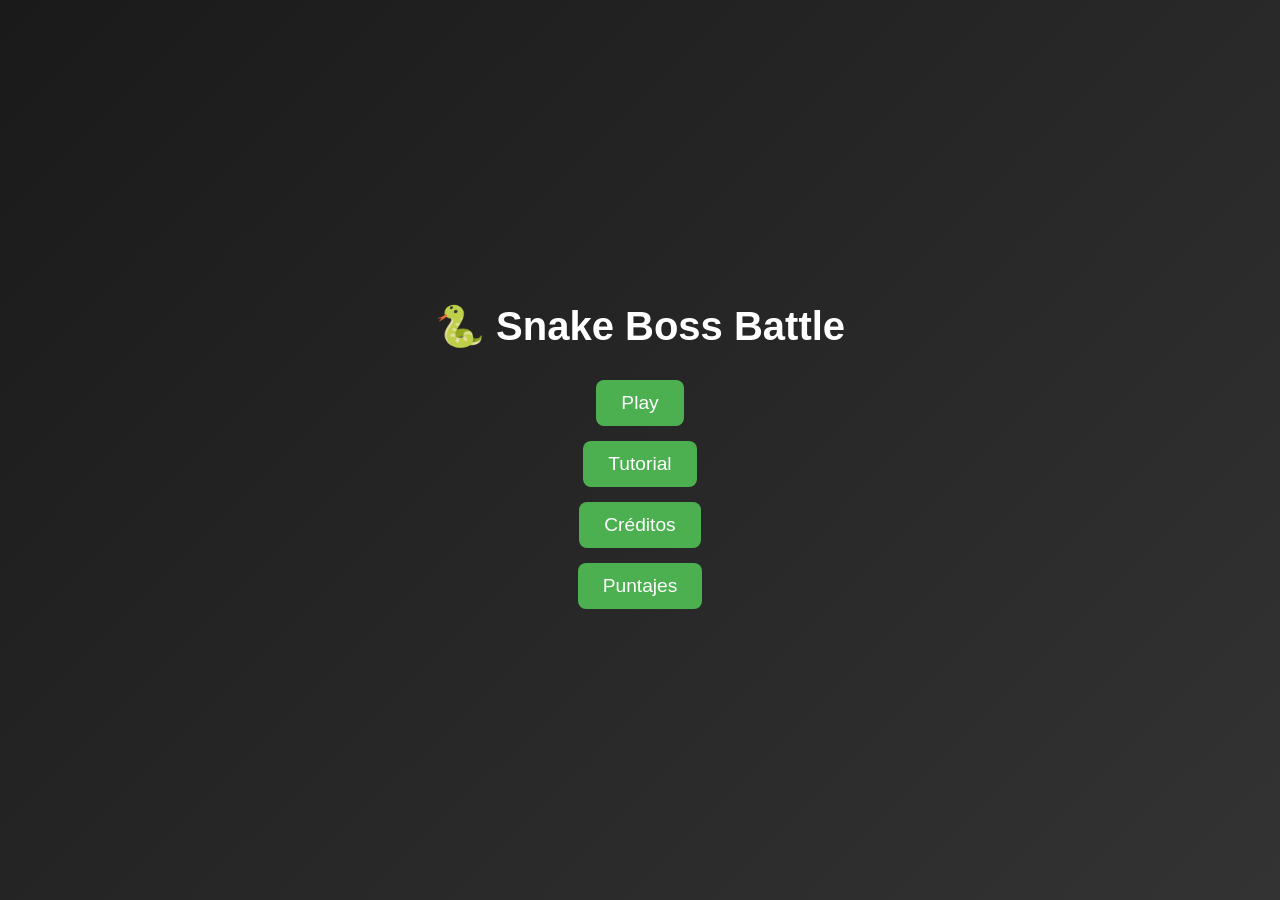
<file: main.html>
<!DOCTYPE html>
<html lang="es">
<head>
  <meta charset="UTF-8">
  <title>Snake Boss Battle - Menú</title>
  <link rel="stylesheet" href="main.css">
</head>
<body>
  <div class="menu-container">
    <h1>🐍 Snake Boss Battle</h1>
    <button onclick="location.href='partida/index.html'">Play</button>
    <button onclick="location.href='tutorial/tutorial.html'">Tutorial</button>
    <button onclick="location.href='credits/credits.html'">Créditos</button>
    <button onclick="location.href='puntuaciones/puntaje.html'">Puntajes</button>
  </div>
</body>
</html>
</file>
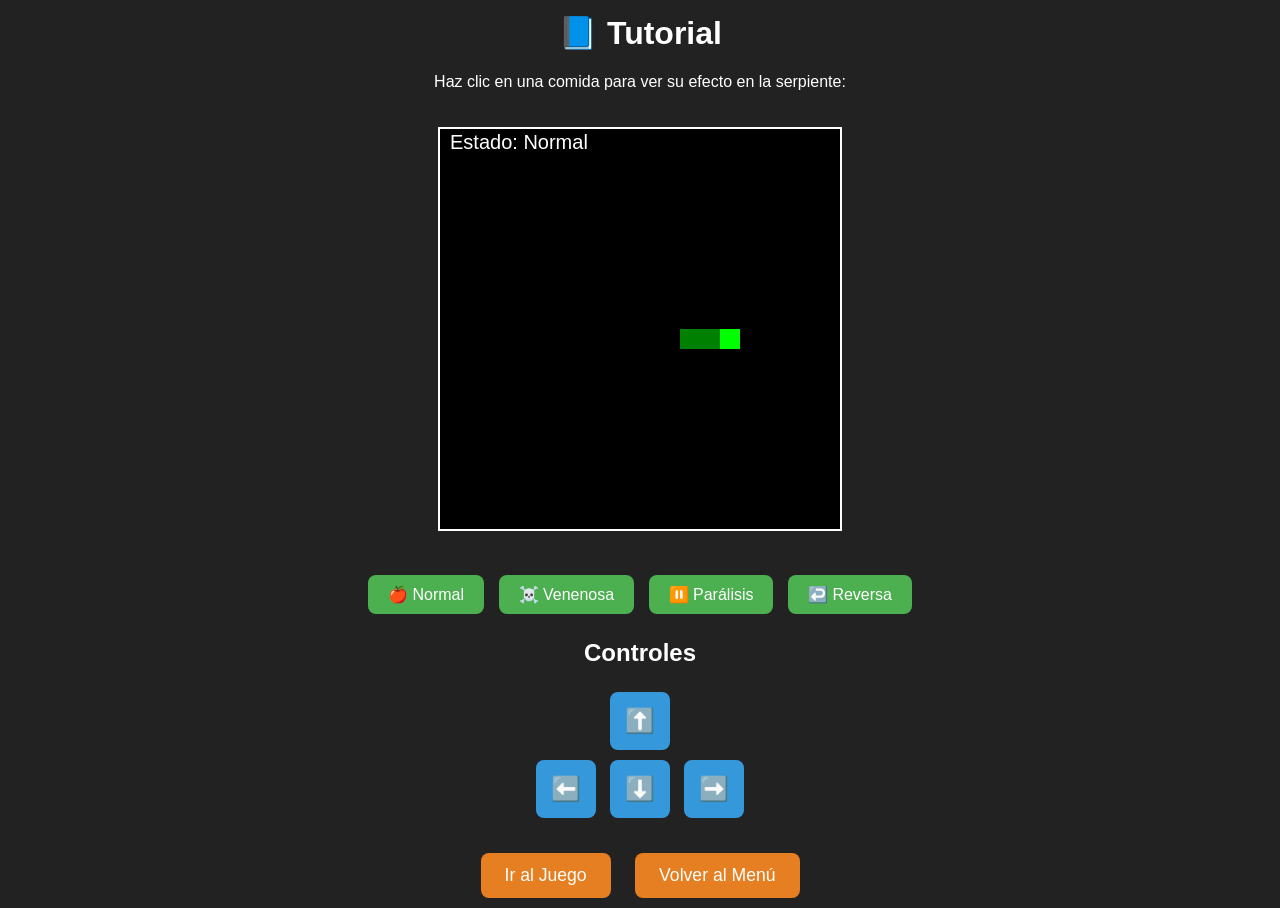
<file: tutorial/tutorial.html>
<!DOCTYPE html>
<html lang="es">
<head>
  <meta charset="UTF-8">
  <title>Tutorial - Snake Boss Battle</title>
  <link rel="stylesheet" href="tutorial.css">
</head>
<body>
  <div class="tutorial-container">
    <h1>📘 Tutorial</h1>
    <p>Haz clic en una comida para ver su efecto en la serpiente:</p>

    <canvas id="tutorialCanvas" width="400" height="400"></canvas>

    <div class="food-buttons">
      <button data-effect="grow">🍎 Normal</button>
      <button data-effect="shrink">☠️ Venenosa</button>
      <button data-effect="paralysis">⏸️ Parálisis</button>
      <button data-effect="reverse">↩️ Reversa</button>
    </div>

    <h2>Controles</h2>
    <div class="controls">
      <button class="control-btn" data-dir="UP">⬆️</button><br>
      <button class="control-btn" data-dir="LEFT">⬅️</button>
      <button class="control-btn" data-dir="DOWN">⬇️</button>
      <button class="control-btn" data-dir="RIGHT">➡️</button>
    </div>

    <button class="nav-btn" onclick="location.href='../partida/index.html'">Ir al Juego</button>
    <button class="nav-btn" onclick="location.href='../main.html'">Volver al Menú</button>
  </div>

  <script src="tutorial.js"></script>
</body>
</html>
</file>
<file: main.css>
body {
  margin: 0;
  height: 100vh;
  display: flex;
  justify-content: center;
  align-items: center;
  background: linear-gradient(135deg, #1a1a1a, #333);
  font-family: Arial, sans-serif;
  color: white;
}

.menu-container {
  text-align: center;
}

h1 {
  margin-bottom: 30px;
  font-size: 2.5em;
}

button {
  display: block;
  margin: 15px auto;
  padding: 12px 25px;
  font-size: 1.2em;
  border: none;
  border-radius: 8px;
  cursor: pointer;
  background-color: #4CAF50;
  color: white;
  transition: background-color 0.3s ease;
}

button:hover {
  background-color: #45a049;
}
</file>
<file: tutorial/tutorial.css>
body {
  margin: 0;
  height: 100vh;
  display: flex;
  justify-content: center;
  align-items: center;
  background: #222;
  color: white;
  font-family: Arial, sans-serif;
}

.tutorial-container {
  text-align: center;
}

canvas {
  border: 2px solid white;
  background-color: black;
  margin: 20px 0;
}

.food-buttons {
  margin: 15px 0;
}

.food-buttons button {
  margin: 5px;
  padding: 10px 20px;
  font-size: 1em;
  border: none;
  border-radius: 8px;
  cursor: pointer;
  background-color: #4CAF50;
  color: white;
  transition: background-color 0.3s ease;
}

.food-buttons button:hover {
  background-color: #45a049;
}

.controls {
  margin: 20px 0;
}

.control-btn {
  margin: 5px;
  padding: 15px;
  font-size: 1.5em;
  border: none;
  border-radius: 8px;
  cursor: pointer;
  background-color: #3498db;
  color: white;
}

.control-btn:hover {
  background-color: #2980b9;
}
.nav-btn {
  margin: 10px;
  padding: 12px 24px;
  font-size: 1.1em;
  border: none;
  border-radius: 8px;
  cursor: pointer;
  background-color: #e67e22; /* color naranja para diferenciar */
  color: white;
  transition: background-color 0.3s ease, transform 0.2s ease;
}

.nav-btn:hover {
  background-color: #d35400;
  transform: scale(1.05);
}
</file>
